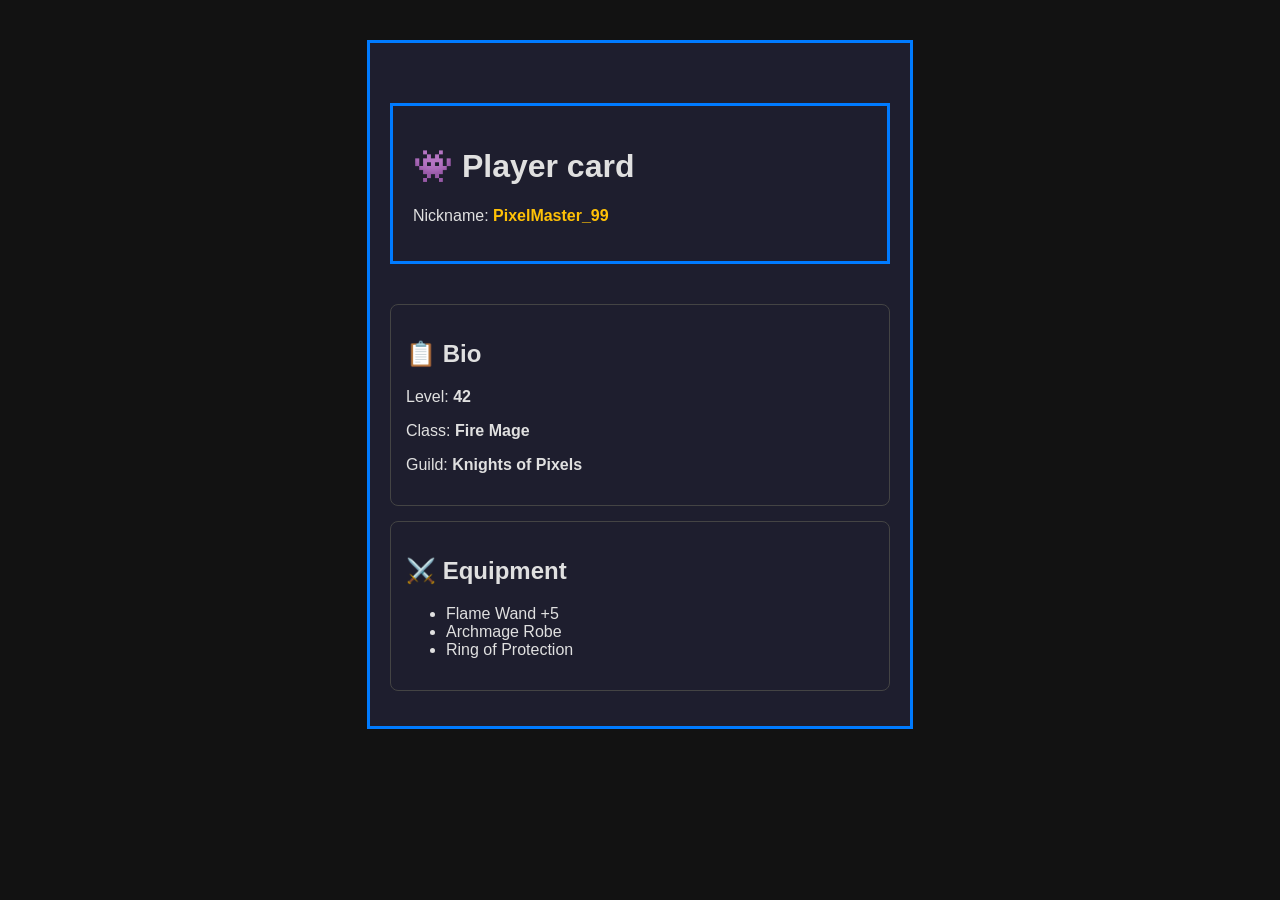
<file: Clase_3_proyecto/index.html>
<!DOCTYPE html>
<html lang="en">
<head>
  <meta charset="UTF-8">
  <meta name="viewport" content="width=device-width, initial-scale=1.0">
  <title>Player Card</title>
  <link rel="stylesheet" href="styles.css">
</head>
<body>
  <main class="player-card">

    <header class="player-card">
        <h1> 👾 Player card </h1> 
        <p>Nickname: <span class="highlight">PixelMaster_99</span></p>
    </header>

    <section class="card-section bio">
        <h2>📋 Bio</h2>
        <p>Level: <strong>42</strong></p>
        <p>Class: <strong>Fire Mage</strong></p>
        <p>Guild: <strong>Knights of Pixels</strong></p>
    </section>

    <section class="card-section equipment">
        <h2>⚔️ Equipment</h2>
        <ul>
            <li>Flame Wand +5</li>
            <li>Archmage Robe</li>
            <li>Ring of Protection</li>
        </ul>
    </section>

  </main>
</body>
</html>
</file>
<file: Clase_3_proyecto/styles.css>
/* === Reset and Variables === */
:root {
  --color-primary: #007bff;
  --color-accent: #17a2b8;
  --color-highlight: #ffc107;
  --color-bg: #1e1e2e;
  --color-text: #e0e0e0;
  --color-border: #444;
}

body {
  margin: 0;
  padding: 0;
  font-family: 'Segoe UI', Tahoma, Geneva, Verdana, sans-serif;
  background-color: #121212;
  color: var(--color-text);
}

.player-card {
  max-width: 500px;
  margin: 40px auto;
  padding: 20px;
  border: 3px solid var(--color-primary);
  background-color: var(--color-bg);
}

.card-header {
  padding: 15px;
  margin-bottom: 15px;
  border-bottom: 2px solid var(--color-accent);
  text-align: center;
}

.card-section {
  padding: 15px;
  margin-bottom: 15px;
  border: 1px solid var(--color-border);
  border-radius: 8px;
}

.highlight {
  color: var(--color-highlight);
  font-weight: bold;
}
</file>
